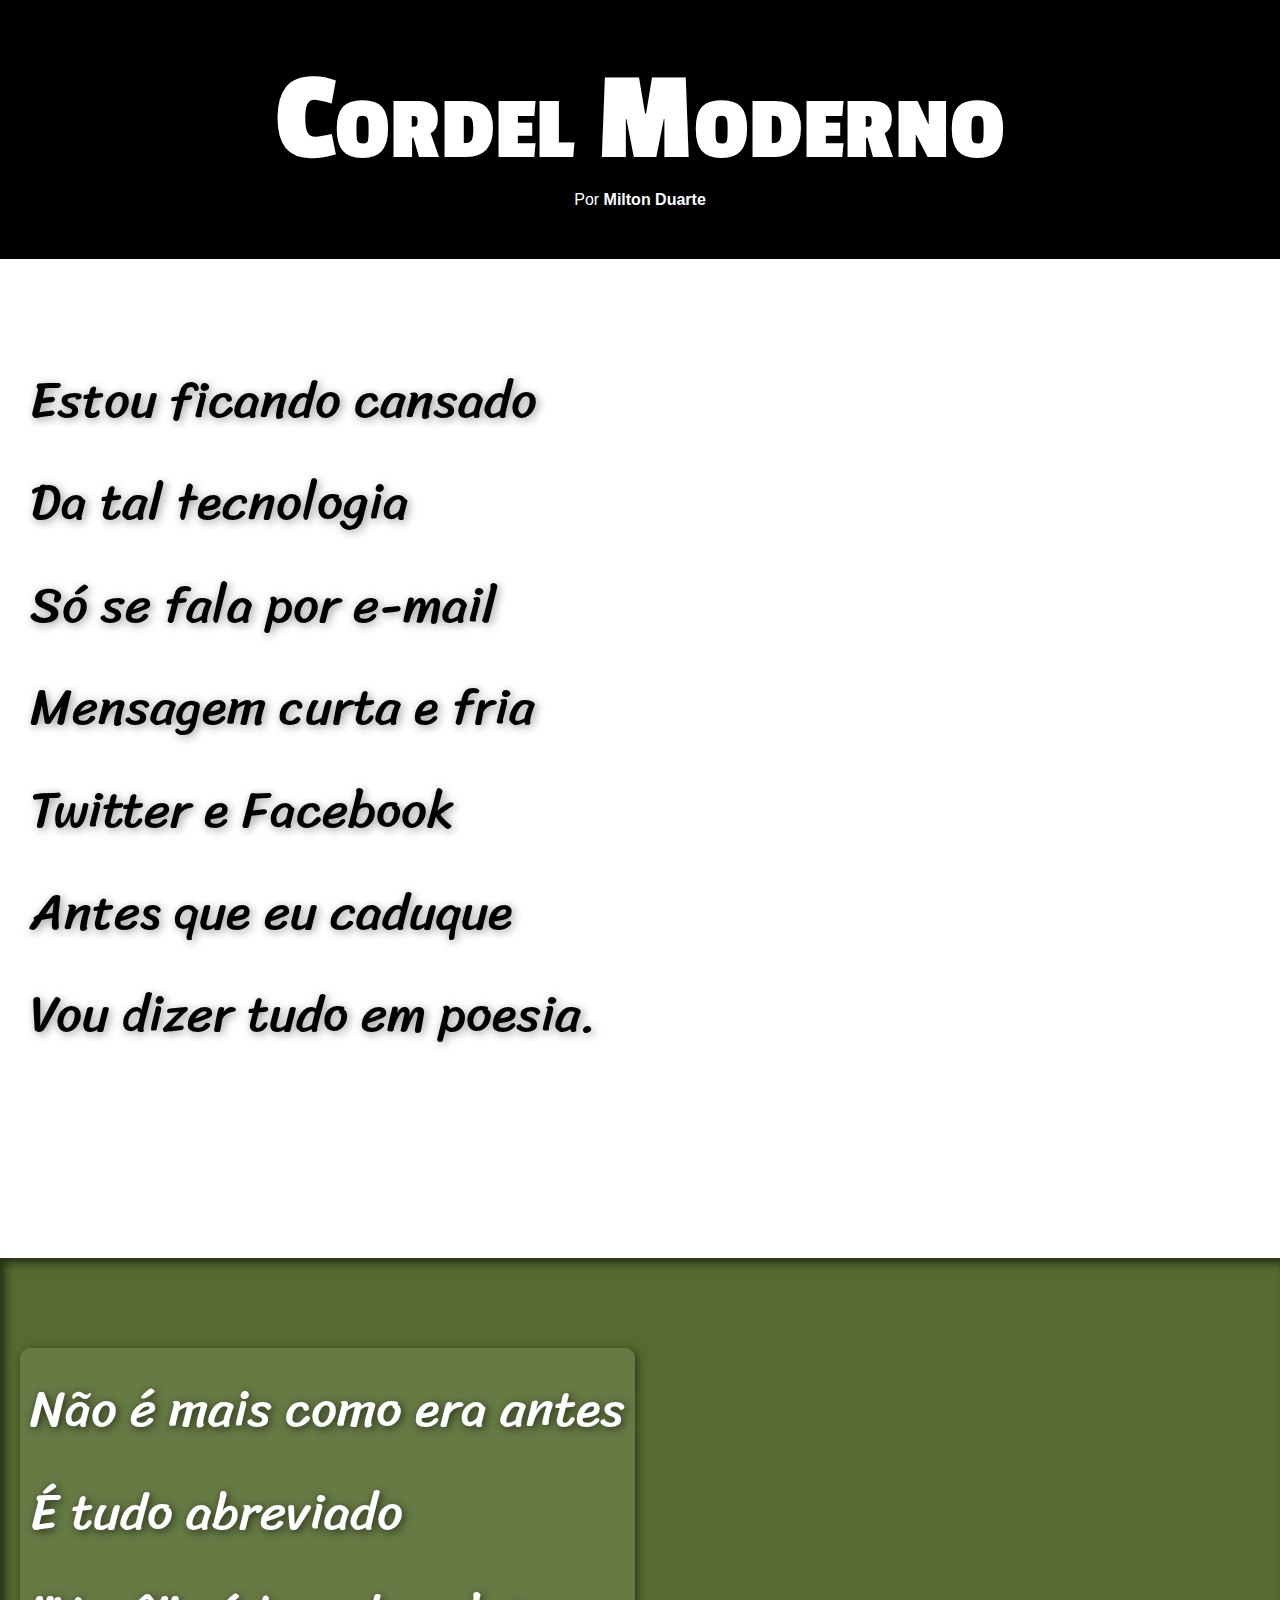
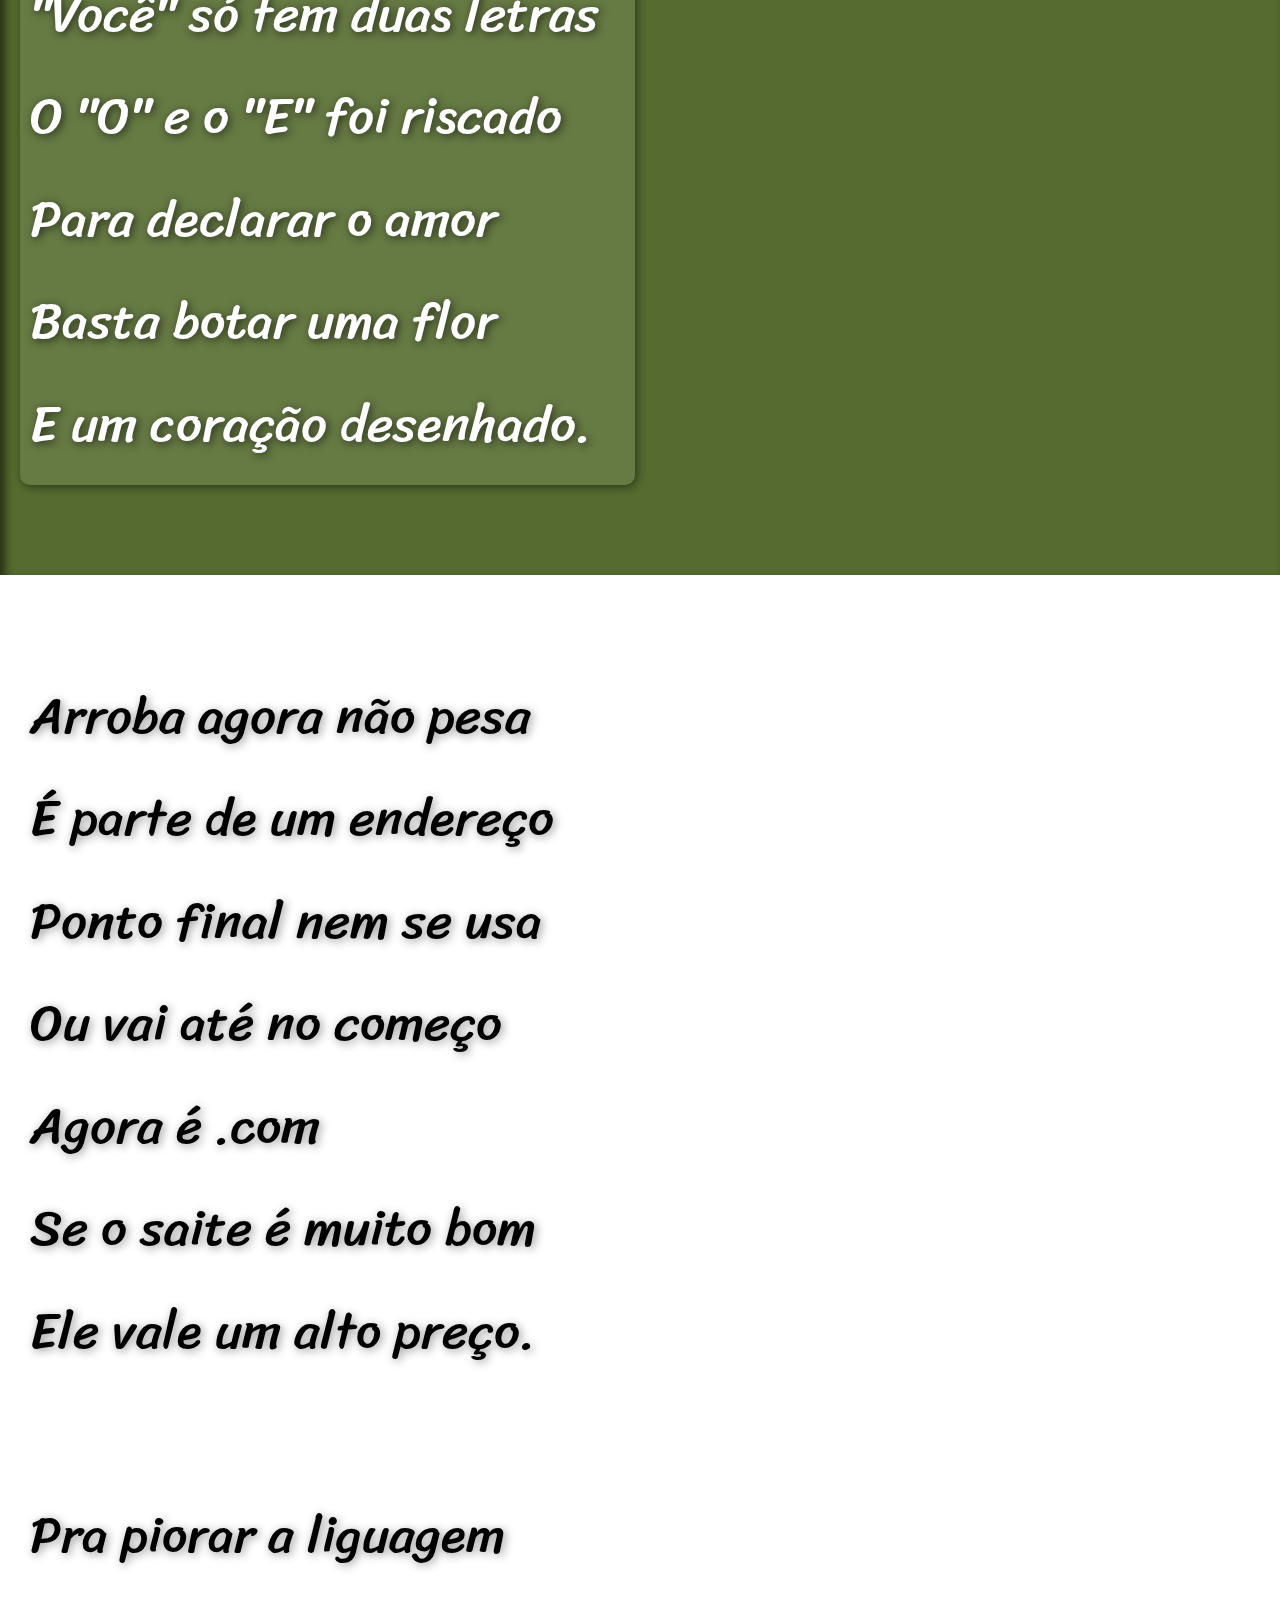
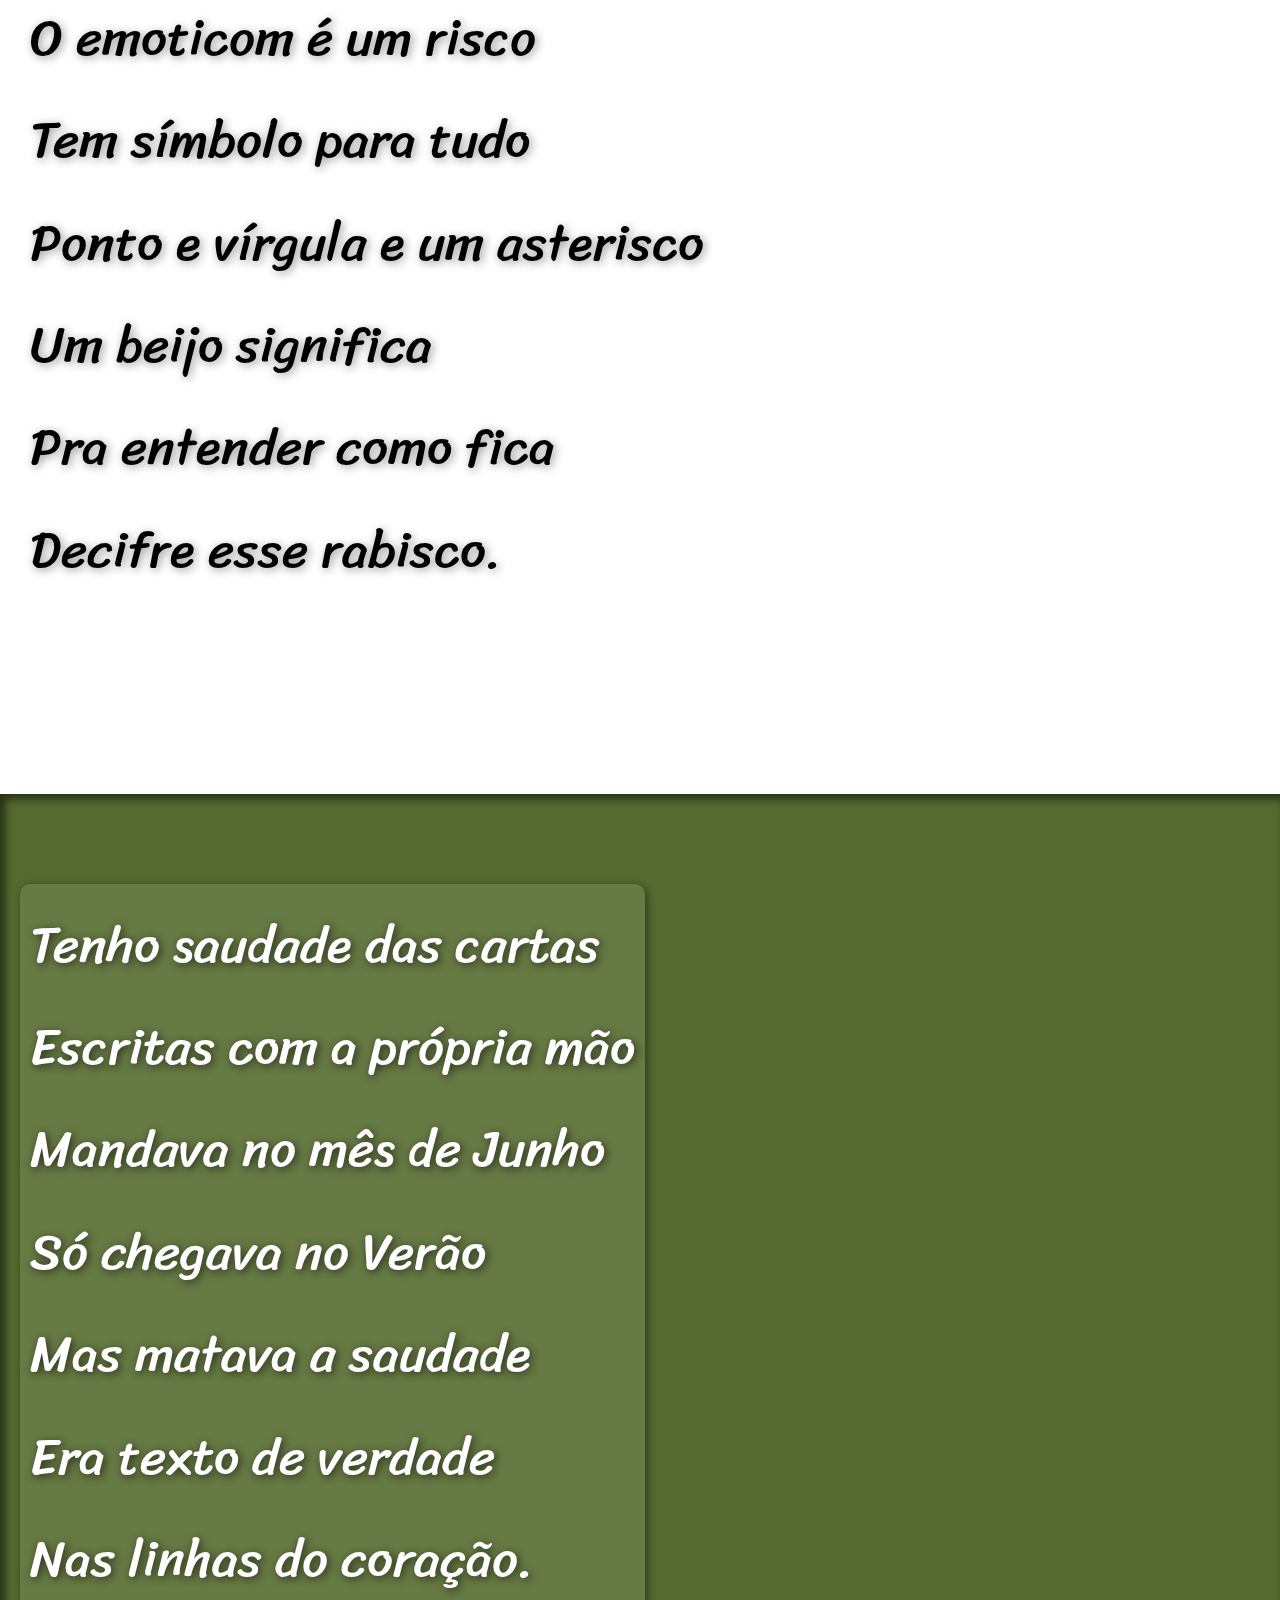
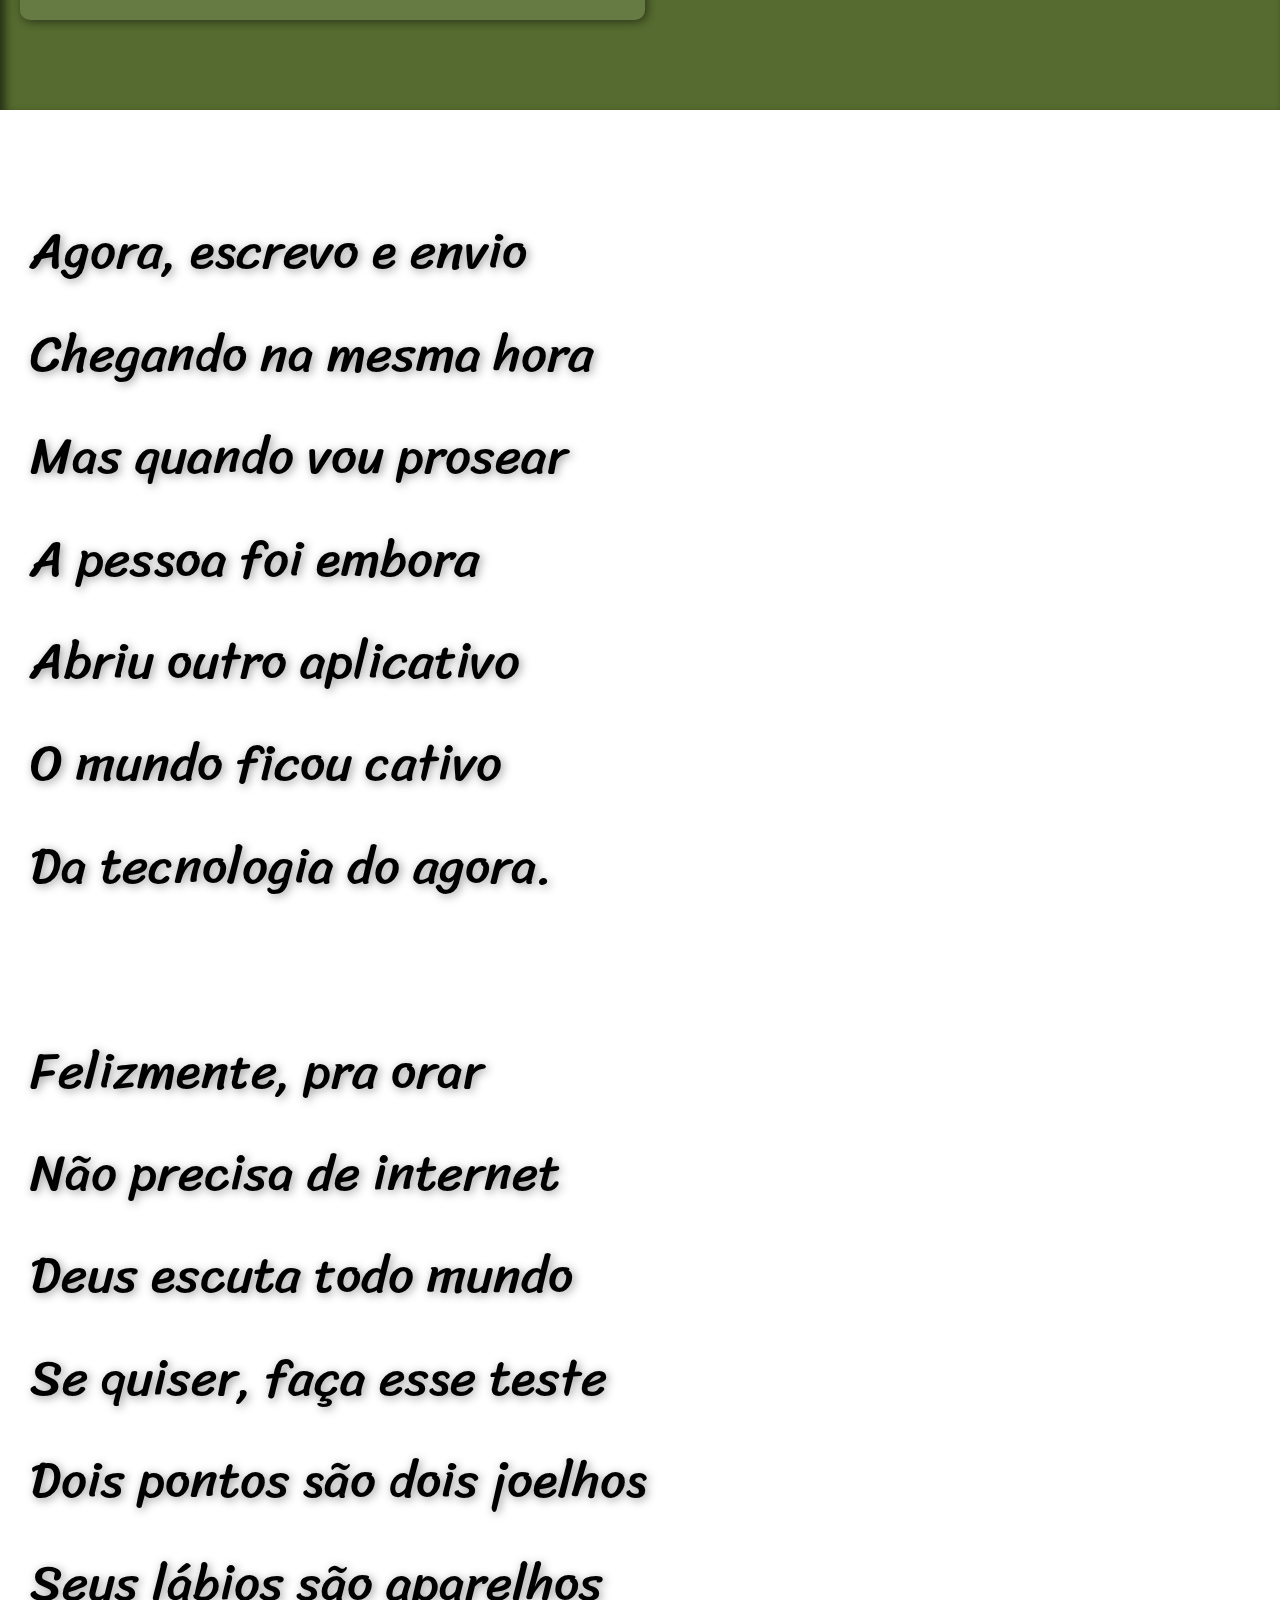
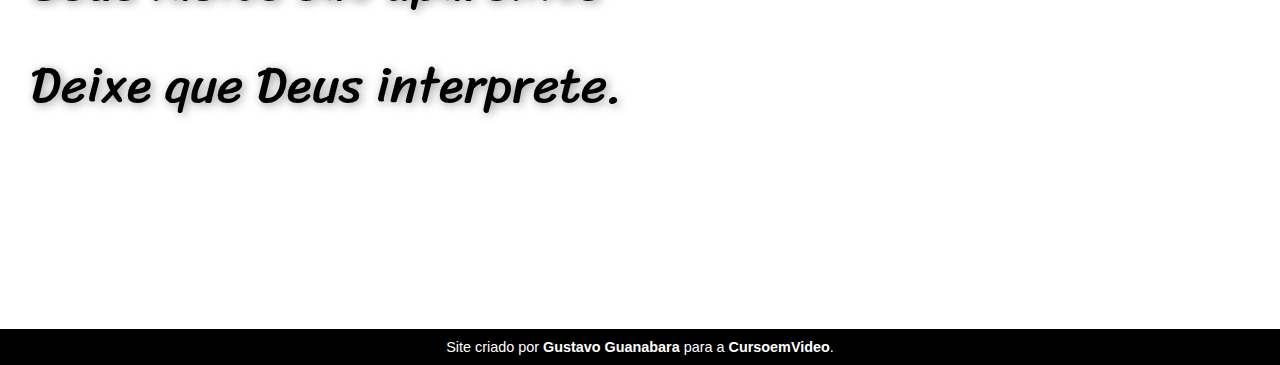
<file: desafios/d012/index.html>
<!DOCTYPE html>
<html lang="pt-br">
<head>
    <meta charset="UTF-8">
    <meta http-equiv="X-UA-Compatible" content="IE=edge">
    <meta name="viewport" content="width=device-width, initial-scale=1.0">
    <title>Cordel Moderno</title>
    <link rel="stylesheet" href="estilo/style.css">
</head>
<body>

    <header>
        <h1>Cordel Moderno</h1>
        <p>Por <a href="https://www.recantodasletras.com.br/poesias/3186743" target="_blank">Milton Duarte</a></p>
    </header>

    <section class="normal">
        <p>
            Estou ficando cansado <br>
            Da tal tecnologia <br>
            Só se fala por e-mail <br>
            Mensagem curta e fria <br>
            Twitter e Facebook <br>
            Antes que eu caduque <br>
            Vou dizer tudo em poesia. <br>
        </p>
    </section>    

    <section class="imagem" id="img01">
        <p>
            Não é mais como era antes <br>
            É tudo abreviado <br>
            "Você" só tem duas letras <br>
            O "O" e o "E" foi riscado <br>
            Para declarar o amor <br>
            Basta botar uma flor <br>
            E um coração desenhado. <br>
        </p>
    </section>  

    <section class="normal">
        <p>
            Arroba agora não pesa <br>
            É parte de um endereço <br>
            Ponto final nem se usa <br>
            Ou vai até no começo <br>
            Agora é .com <br>
            Se o saite é muito bom <br>
            Ele vale um alto preço. <br>
        </p>
        <p>
            Pra piorar a liguagem <br>
            O emoticom é um risco <br>
            Tem símbolo para tudo <br>
            Ponto e vírgula e um asterisco <br>
            Um beijo significa <br>
            Pra entender como fica <br>
            Decifre esse rabisco. <br>
        </p>
    </section>
    <section class="imagem" id="img02">
        <p>
            Tenho saudade das cartas <br>
            Escritas com a própria mão <br>
            Mandava no mês de Junho <br>
            Só chegava no Verão <br>
            Mas matava a saudade <br>
            Era texto de verdade <br>
            Nas linhas do coração. <br>
        </p>
    </section>    
    <section class="normal">
        <p>
            Agora, escrevo e envio <br>
            Chegando na mesma hora <br>
            Mas quando vou prosear <br>
            A pessoa foi embora <br>
            Abriu outro aplicativo <br>
            O mundo ficou cativo <br>
            Da tecnologia do agora. <br>
        </p>
        <p>
            Felizmente, pra orar <br>
            Não precisa de internet <br>
            Deus escuta todo mundo <br>
            Se quiser, faça esse teste <br>
            Dois pontos são dois joelhos <br>
            Seus lábios são aparelhos <br>
            Deixe que Deus interprete. <br>
        </p>
    </section>

    <footer>
        <p>Site criado por <a href="http://gustavoguanabara.github.io" target="_blank">Gustavo Guanabara</a> para a <a href="https://www.youtube.com/c/CursoemV%C3%ADdeo" target="_blank">CursoemVideo</a>.</p> 
    </footer>
    
</body>
</html>
</file>
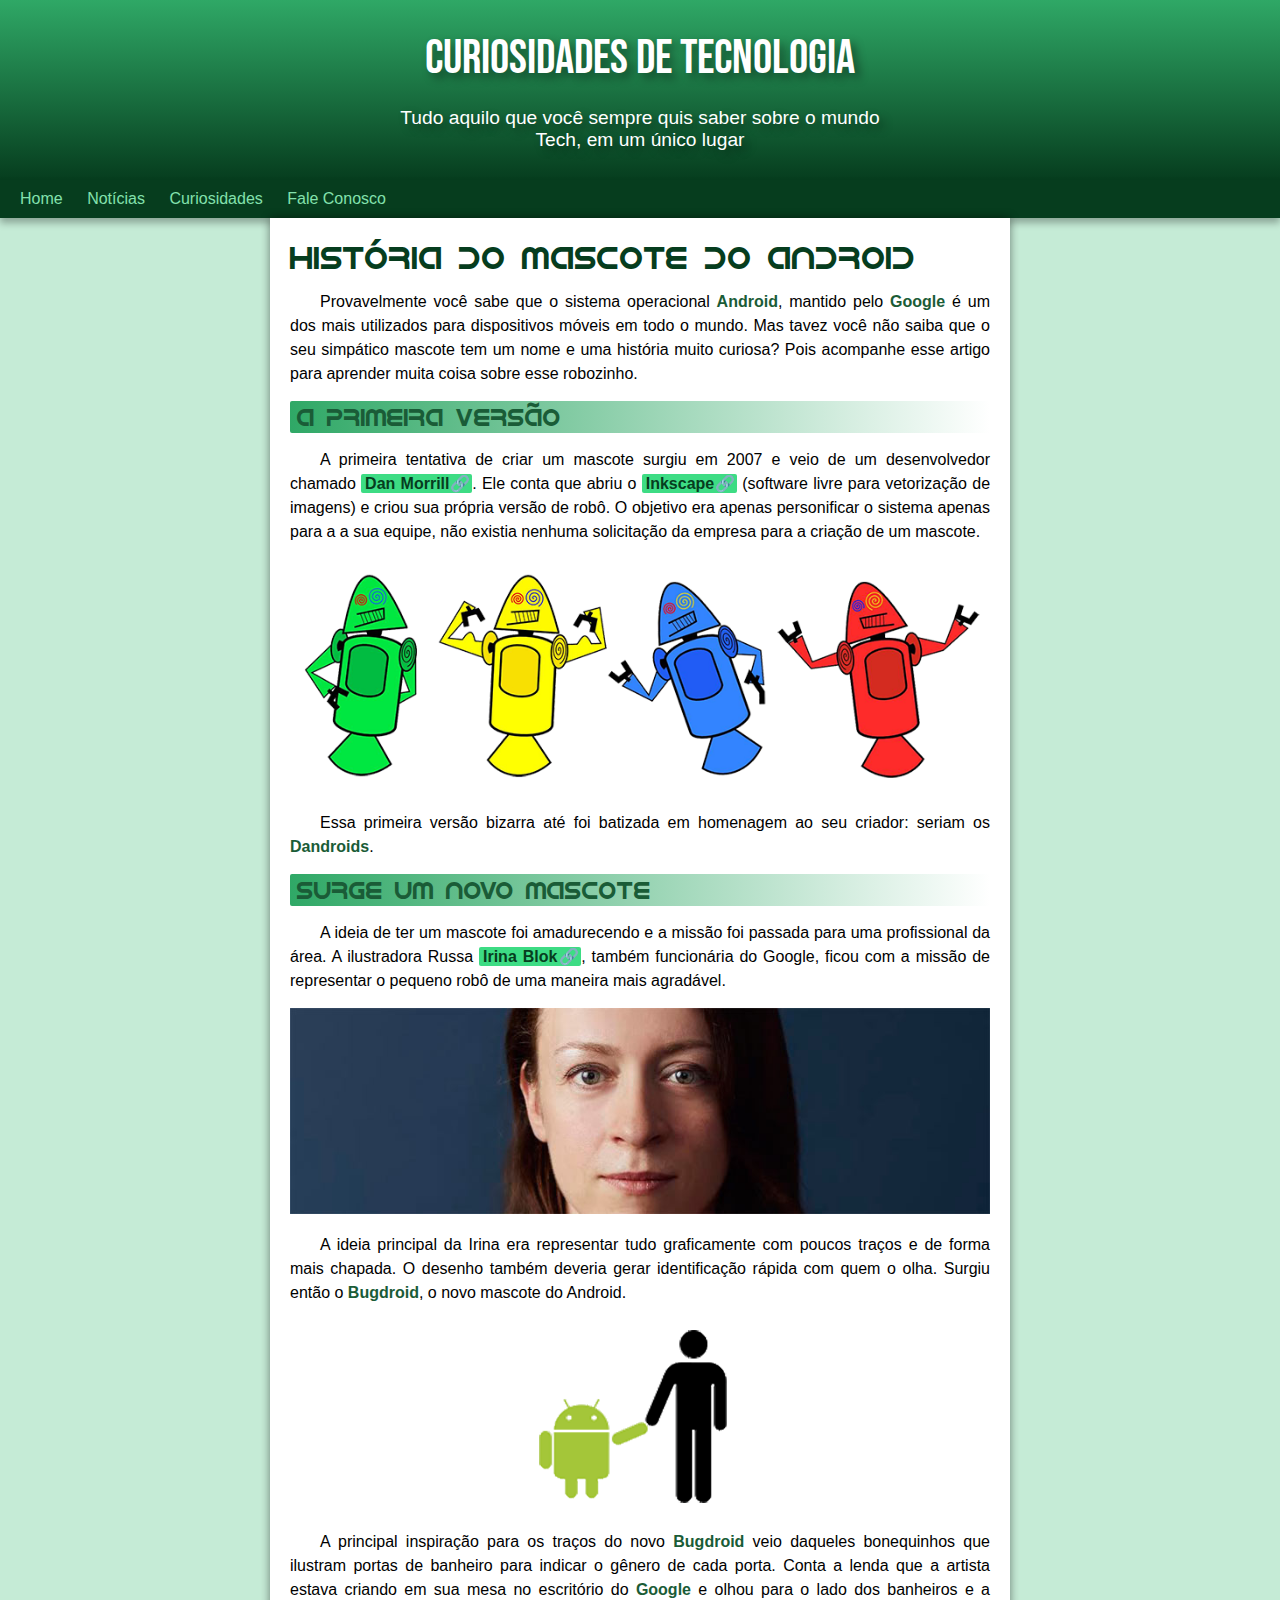
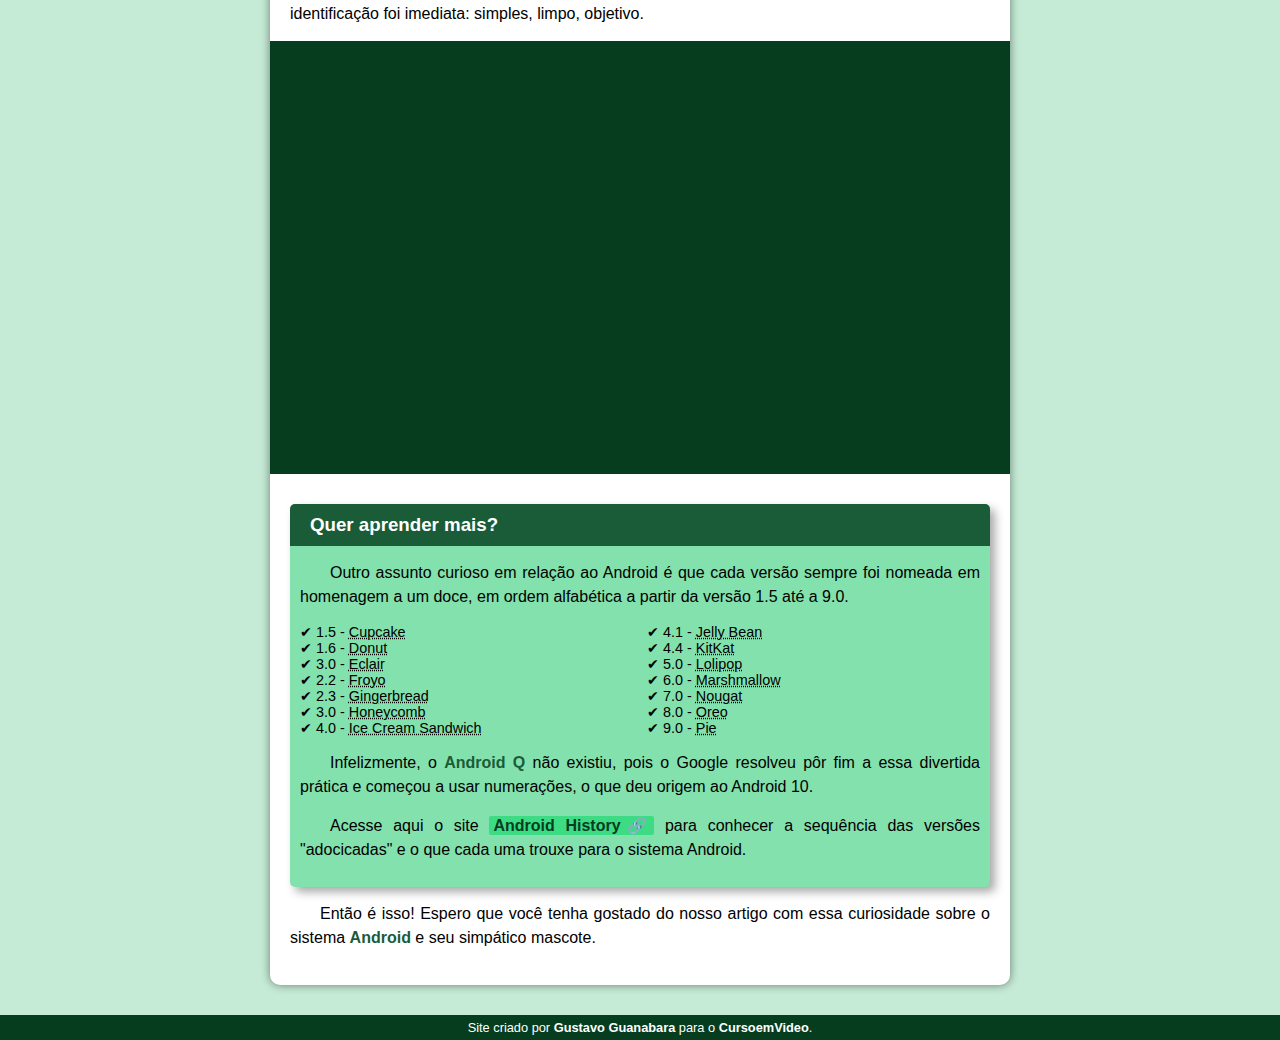
<file: desafios/d010/android.html>
<!DOCTYPE html>
<html lang="pt-br">
<head>
    <meta charset="UTF-8">
    <meta http-equiv="X-UA-Compatible" content="IE=edge">
    <meta name="viewport" content="width=device-width, initial-scale=1.0">
    <title>Como surgiu o mascote do Andorid?</title>
    <link rel="shortcut icon" href="imagens/favicon.ico" type="image/x-icon">
    <link rel="stylesheet" href="style/style.css">
</head>
<body>
    <header>
        <h1>Curiosidades de Tecnologia</h1>
        <p>Tudo aquilo que você sempre quis saber sobre o mundo Tech, em um único lugar</p>
    </header>
    <nav>
        <a href="#">Home</a>
        <a href="#">Notícias</a>
        <a href="#">Curiosidades</a>
        <a href="#">Fale Conosco</a>
    </nav>
    <main>
        <article>
            <h1>História do Mascote do Android</h1>

            <p>Provavelmente você sabe que o sistema operacional <strong>Android</strong>, mantido pelo <strong>Google</strong> é um dos mais utilizados para dispositivos móveis em todo o mundo. Mas tavez você não saiba que o seu simpático mascote tem um nome e uma história muito curiosa? Pois acompanhe esse artigo para aprender muita coisa sobre esse robozinho.</p>

            <h2>A primeira versão</h2>

            <p>A primeira tentativa de criar um mascote surgiu em 2007 e veio de um desenvolvedor chamado <a href="https://androidcommunity.com/dan-morrill-shows-us-the-android-mascot-that-almost-was-20130103/" target="_blank" class="externo">Dan Morrill</a>. Ele conta que abriu o <a href="https://inkscape.org/pt-br/" target="_blank" class="externo">Inkscape</a> (software livre para vetorização de imagens) e criou sua própria versão de robô. O objetivo era apenas personificar o sistema apenas para a a sua equipe, não existia nenhuma solicitação da empresa para a criação de um mascote.</p>

            <picture>
                <source media="(max-width: 550px )" srcset="imagens/dan-droids-pq.png">
                <img src="imagens/dan-droids.png" alt="Primeiro mascote do Android">
            </picture>

            <p>Essa primeira versão bizarra até foi batizada em homenagem ao seu criador: seriam os <strong>Dandroids</strong>.</p>

            <h2>Surge um novo mascote</h2>

            <p>A ideia de ter um mascote foi amadurecendo e a missão foi passada para uma profissional da área. A ilustradora Russa <a href="https://www.irinablok.com/" target="_blank" class="externo">Irina Blok</a>, também funcionária do Google, ficou com a missão de representar o pequeno robô de uma maneira mais agradável.</p>

            <picture>
                <source media="(max-width: 550px)" srcset="imagens/irina-blok-pq.jpg">
                <img src="imagens/irina-blok.jpg" alt="Irina Blok, criadora do Bugdroid">
            </picture>

            <p>A ideia principal da Irina era representar tudo graficamente com poucos traços e de forma mais chapada. O desenho também deveria gerar identificação rápida com quem o olha. Surgiu então o <strong>Bugdroid</strong>, o novo mascote do Android.</p>

            <img src="imagens/bugdroid.png" class="pequena"alt="Bugdroid">

            <p>A principal inspiração para os traços do novo <strong>Bugdroid</strong> veio daqueles bonequinhos que ilustram portas de banheiro para indicar o gênero de cada porta. Conta a lenda que a artista estava criando em sua mesa no escritório do <strong>Google</strong> e olhou para o lado dos banheiros e a identificação foi imediata: simples, limpo, objetivo.</p>

            <div class="video">
                <iframe width="560" height="315" src="https://www.youtube.com/embed/l2UDgpLz20M" title="YouTube video player" frameborder="0" allow="accelerometer; autoplay; clipboard-write; encrypted-media; gyroscope; picture-in-picture" allowfullscreen></iframe>
            </div>
            
            <aside> <!--Conteúdo periférico, não relacionado diretamente ao artigo principal da pagina.-->
                <h3>Quer aprender mais?</h3>
                <p>Outro assunto curioso em relação ao Android é que cada versão sempre foi nomeada em homenagem a um doce, em ordem alfabética a partir da versão 1.5 até a 9.0.</p>
                <ul>
                    <li>1.5 - <abbr title="Bolo de copo">Cupcake</abbr></li>
                    <li>1.6 - <abbr title="Rosquinha">Donut</abbr></li>
                    <li>3.0 - <abbr title="Bomba">Eclair</abbr></li>
                    <li>2.2 - <abbr title="Iogurte Congelado">Froyo</abbr></li>
                    <li>2.3 - <abbr title="Biscoito de Gengibre">Gingerbread</abbr></li>
                    <li>3.0 - <abbr title="Favo de Mel">Honeycomb</abbr></li>
                    <li>4.0 - <abbr title="Sanduíche de Sorvete">Ice Cream Sandwich</abbr></li>
                    <li>4.1 - <abbr title="Jujuba">Jelly Bean</abbr></li>
                    <li>4.4 - <abbr title="KitKat">KitKat</abbr></li>
                    <li>5.0 - <abbr title="Pirulito">Lolipop</abbr></li>
                    <li>6.0 - <abbr title="Marshmallow">Marshmallow</abbr></li>
                    <li>7.0 - <abbr title="Torrone">Nougat</abbr></li>
                    <li>8.0 - <abbr title="Oreo">Oreo</abbr></li>
                    <li>9.0 - <abbr title="Torta">Pie</abbr></li>
                </ul>
                <p>Infelizmente, o <strong>Android Q</strong> não existiu, pois o Google resolveu pôr fim a essa divertida prática e começou a usar numerações, o que deu origem ao Android 10.</p>
                <p>Acesse aqui o site <a href="https://www.android.com/intl/en_uk/" target="_blank" class="externo">Android History</a> para conhecer a sequência das versões "adocicadas" e o que cada uma trouxe para o sistema Android.</p>                
            </aside>
            <p>Então é isso! Espero que você tenha gostado do nosso artigo com essa curiosidade sobre o sistema <strong>Android</strong> e seu simpático mascote.</p>
        </article>
    </main>
    <footer>
        <p>Site criado por <a href="https://gustavoguanabara.github.io/" target="_blank">Gustavo Guanabara</a> para o <a href="https://www.youtube.com/c/CursoemV%C3%ADdeo" target="_blank">CursoemVideo</a>.</p>
    </footer>
    
</body>
</html>
</file>
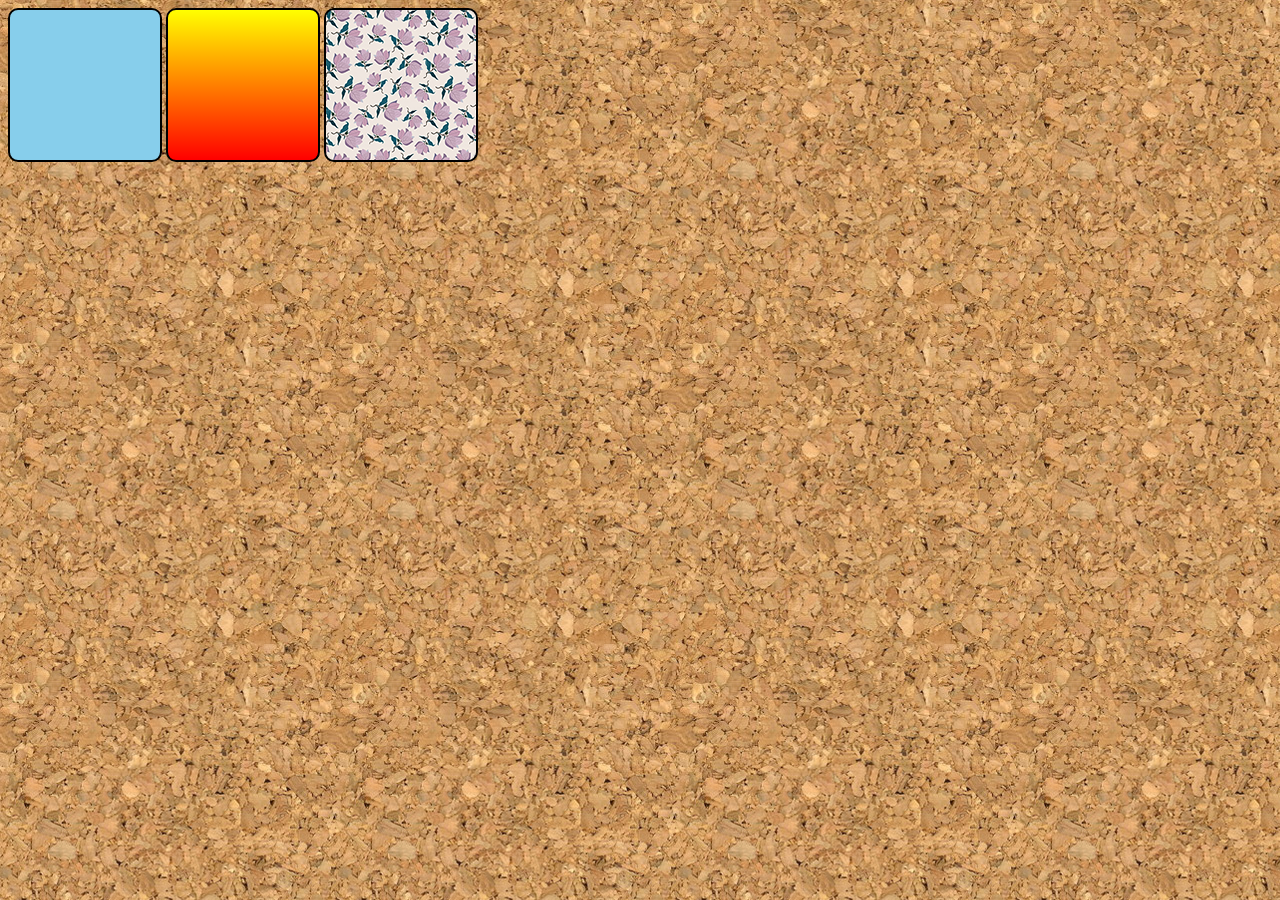
<file: exercicios/ex022/fundo001.html>
<!DOCTYPE html>
<html lang="pt-br">
<head>
    <meta charset="UTF-8">
    <meta http-equiv="X-UA-Compatible" content="IE=edge">
    <meta name="viewport" content="width=device-width, initial-scale=1.0">
    <title>Teste de Imagem de Fundo</title>
    <style>
        body{
            background-image: url(imagens/wallpaper001.jpg)
        }
        div.quadrado{
            display: inline-block;
            border: 2px solid black;
            border-radius: 10px;
            background-color: lightgrey;
            width: 150px;
            height: 150px;
        }
        div#q1{
            background-color: skyblue;
        }
        div#q2{
            background-image: linear-gradient(to bottom, yellow, red);
        }
        div#q3{
            background-image: url('imagens/pattern003.png');
        }

    </style>
</head>
<body>
    <div class="quadrado" id="q1"></div>    
    <div class="quadrado" id="q2"></div>
    <div class="quadrado" id="q3"></div>
    <!-- Modificação apenas para teste do GitHub-->
</body>
</html>
</file>
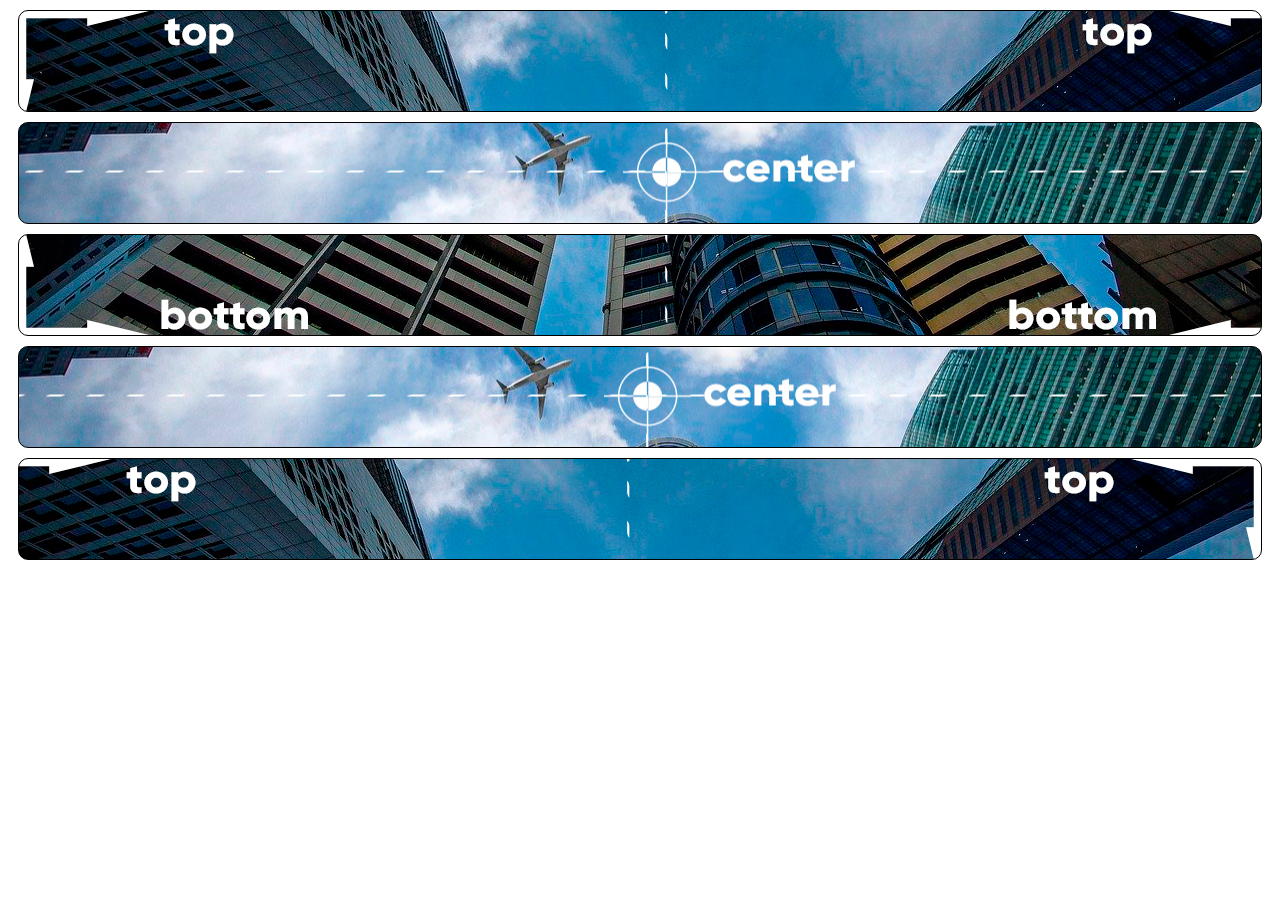
<file: exercicios/ex022/fundo003.html>
<!DOCTYPE html>
<html lang="pt-br">
<head>
    <meta charset="UTF-8">
    <meta http-equiv="X-UA-Compatible" content="IE=edge">
    <meta name="viewport" content="width=device-width, initial-scale=1.0">
    <title>Posição dos Fundos</title>
    <style>
        div.bloco{
            background-image: url(imagens/wallpaper003.jpg);
            height: 100px;
            border: 1px solid black;
            border-radius: 10px;
            margin: 10px;
        }
        div#q1{
            background-position: left top;
        }
        div#q2{
            background-position: left center;
        }
        div#q3{
            background-position: left bottom;
        }
        div#q4{
            background-position: center center;
        }
        div#q5{
            background-position: right top;
        }
    </style>
</head>
<body>
    <div class="bloco" id="q1"></div>
    <div class="bloco" id="q2"></div>
    <div class="bloco" id="q3"></div>
    <div class="bloco" id="q4"></div>
    <div class="bloco" id="q5"></div>
</body>
</html>
</file>
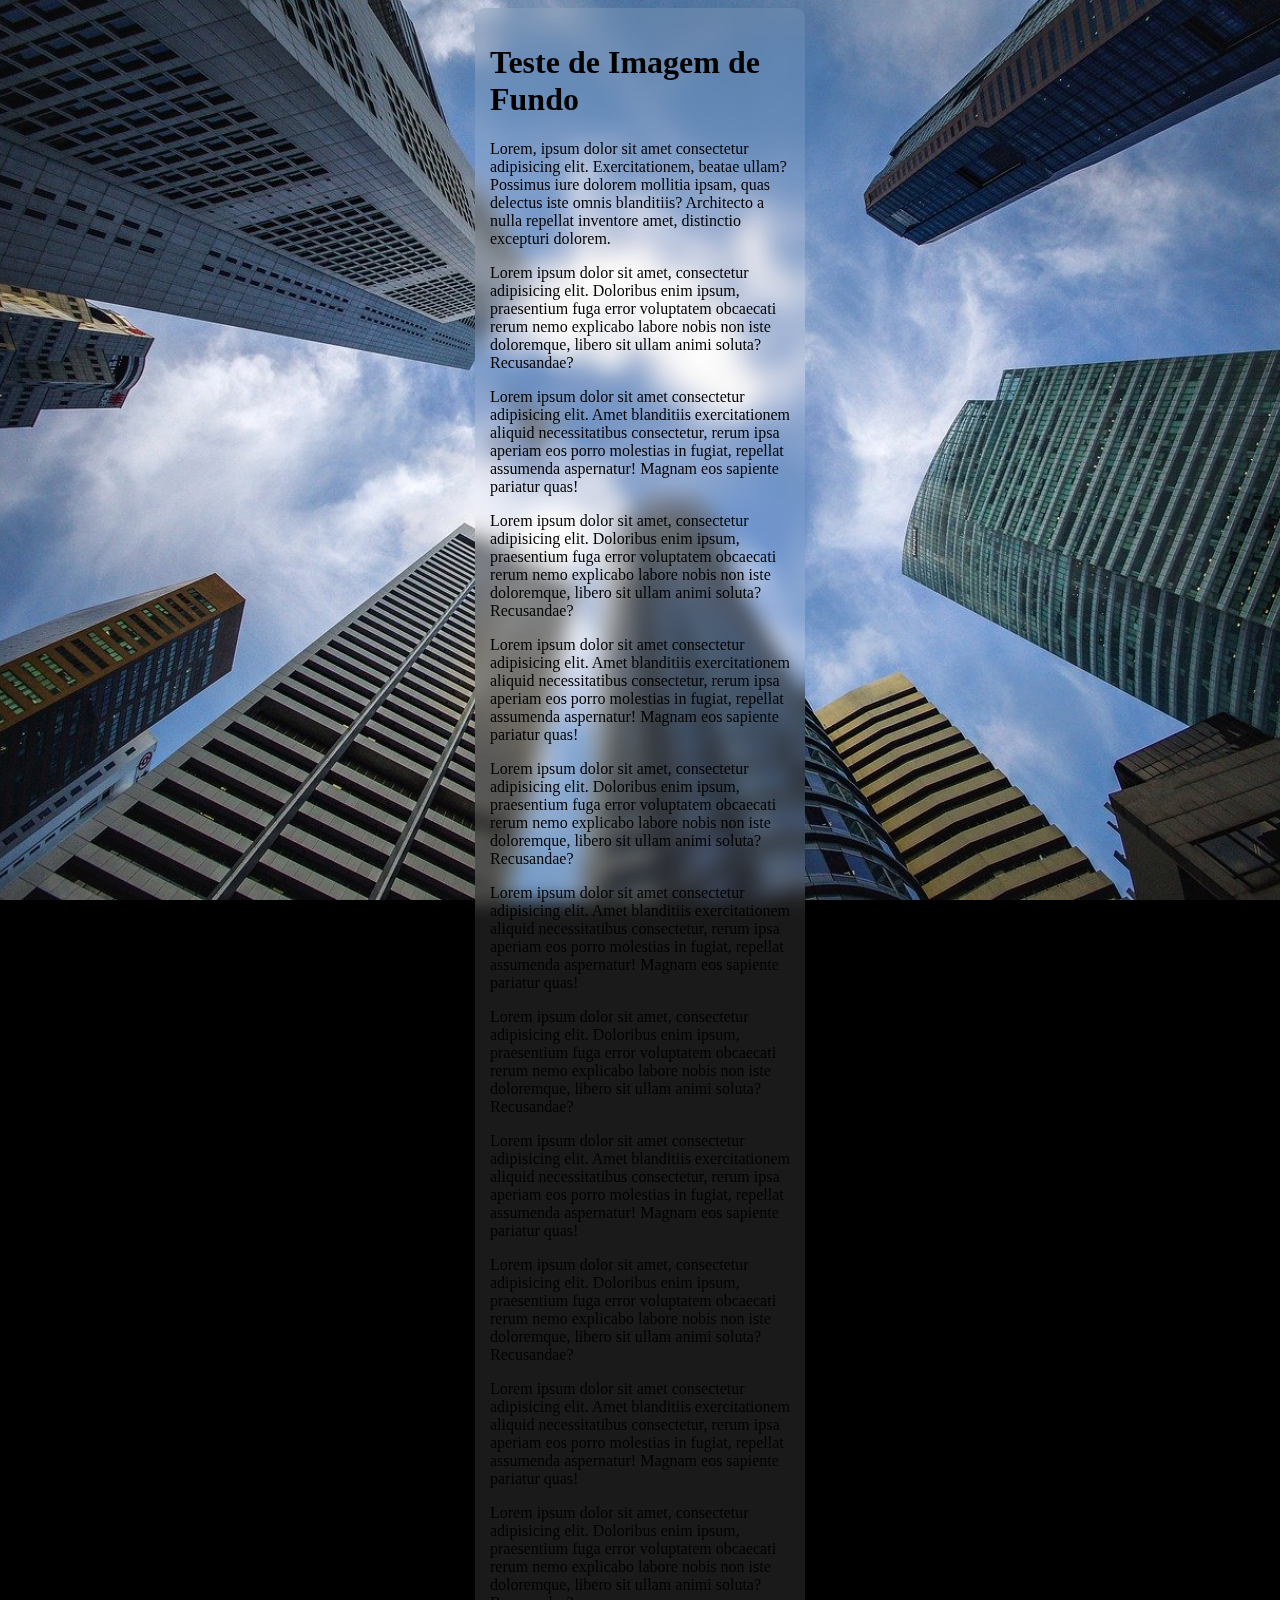
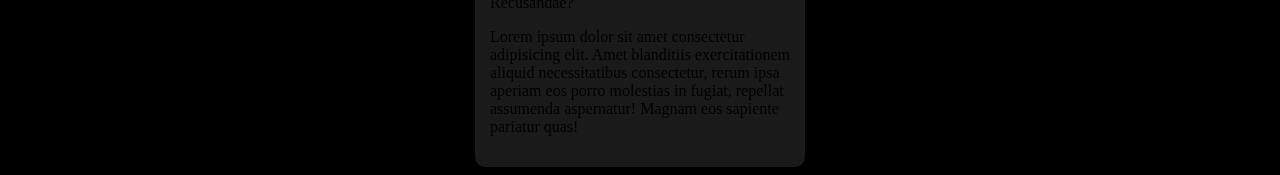
<file: exercicios/ex022/fundo006.html>
<!DOCTYPE html>
<html lang="pt-br">
<head>
    <meta charset="UTF-8">
    <meta http-equiv="X-UA-Compatible" content="IE=edge">
    <meta name="viewport" content="width=device-width, initial-scale=1.0">
    <title>Fundo fixo de tela</title>
    <style>
        body{
            /*background-color: black;
            background-image: url(imagens/wallpaper002.jpg);
            background-position: center center;
            background-repeat: no-repeat;
            background-attachment: fixed;
            background-size: cover;*/

            /*SHorthand - background
             color > image > position > repeat > attachment
            */
            background: black url(imagens/wallpaper002.jpg) center center no-repeat fixed;
            background-size: cover;
        }        
        main{
            color: rgb(0, 0, 0);
            max-width: 300px;
            padding: 15px;
            margin: auto;
            border-radius: 10px;
            background: rgba(255, 255, 255, 0.1);
            backdrop-filter: blur(10px);
            -webkit-backdrop-filter: blur(10px);
            /*background-color: white;
            width: 300px;
            padding: 20px;
            margin: auto;
            border: 2px solid rgb(96, 95, 95);
            border-radius: 15px;*/
        }
    </style>
</head>
<body>
    <main>
        <h1>Teste de Imagem de Fundo</h1>
        <p>Lorem, ipsum dolor sit amet consectetur adipisicing elit. Exercitationem, beatae ullam? Possimus iure dolorem mollitia ipsam, quas delectus iste omnis blanditiis? Architecto a nulla repellat inventore amet, distinctio excepturi dolorem.</p>
        <p>Lorem ipsum dolor sit amet, consectetur adipisicing elit. Doloribus enim ipsum, praesentium fuga error voluptatem obcaecati rerum nemo explicabo labore nobis non iste doloremque, libero sit ullam animi soluta? Recusandae?</p>
        <p>Lorem ipsum dolor sit amet consectetur adipisicing elit. Amet blanditiis exercitationem aliquid necessitatibus consectetur, rerum ipsa aperiam eos porro molestias in fugiat, repellat assumenda aspernatur! Magnam eos sapiente pariatur quas!</p>
        <p>Lorem ipsum dolor sit amet, consectetur adipisicing elit. Doloribus enim ipsum, praesentium fuga error voluptatem obcaecati rerum nemo explicabo labore nobis non iste doloremque, libero sit ullam animi soluta? Recusandae?</p>
        <p>Lorem ipsum dolor sit amet consectetur adipisicing elit. Amet blanditiis exercitationem aliquid necessitatibus consectetur, rerum ipsa aperiam eos porro molestias in fugiat, repellat assumenda aspernatur! Magnam eos sapiente pariatur quas!</p>
        <p>Lorem ipsum dolor sit amet, consectetur adipisicing elit. Doloribus enim ipsum, praesentium fuga error voluptatem obcaecati rerum nemo explicabo labore nobis non iste doloremque, libero sit ullam animi soluta? Recusandae?</p>
        <p>Lorem ipsum dolor sit amet consectetur adipisicing elit. Amet blanditiis exercitationem aliquid necessitatibus consectetur, rerum ipsa aperiam eos porro molestias in fugiat, repellat assumenda aspernatur! Magnam eos sapiente pariatur quas!</p>
        <p>Lorem ipsum dolor sit amet, consectetur adipisicing elit. Doloribus enim ipsum, praesentium fuga error voluptatem obcaecati rerum nemo explicabo labore nobis non iste doloremque, libero sit ullam animi soluta? Recusandae?</p>
        <p>Lorem ipsum dolor sit amet consectetur adipisicing elit. Amet blanditiis exercitationem aliquid necessitatibus consectetur, rerum ipsa aperiam eos porro molestias in fugiat, repellat assumenda aspernatur! Magnam eos sapiente pariatur quas!</p>
        <p>Lorem ipsum dolor sit amet, consectetur adipisicing elit. Doloribus enim ipsum, praesentium fuga error voluptatem obcaecati rerum nemo explicabo labore nobis non iste doloremque, libero sit ullam animi soluta? Recusandae?</p>
        <p>Lorem ipsum dolor sit amet consectetur adipisicing elit. Amet blanditiis exercitationem aliquid necessitatibus consectetur, rerum ipsa aperiam eos porro molestias in fugiat, repellat assumenda aspernatur! Magnam eos sapiente pariatur quas!</p>
        <p>Lorem ipsum dolor sit amet, consectetur adipisicing elit. Doloribus enim ipsum, praesentium fuga error voluptatem obcaecati rerum nemo explicabo labore nobis non iste doloremque, libero sit ullam animi soluta? Recusandae?</p>
        <p>Lorem ipsum dolor sit amet consectetur adipisicing elit. Amet blanditiis exercitationem aliquid necessitatibus consectetur, rerum ipsa aperiam eos porro molestias in fugiat, repellat assumenda aspernatur! Magnam eos sapiente pariatur quas!</p>
    </main>
    
</body>
</html>
</file>
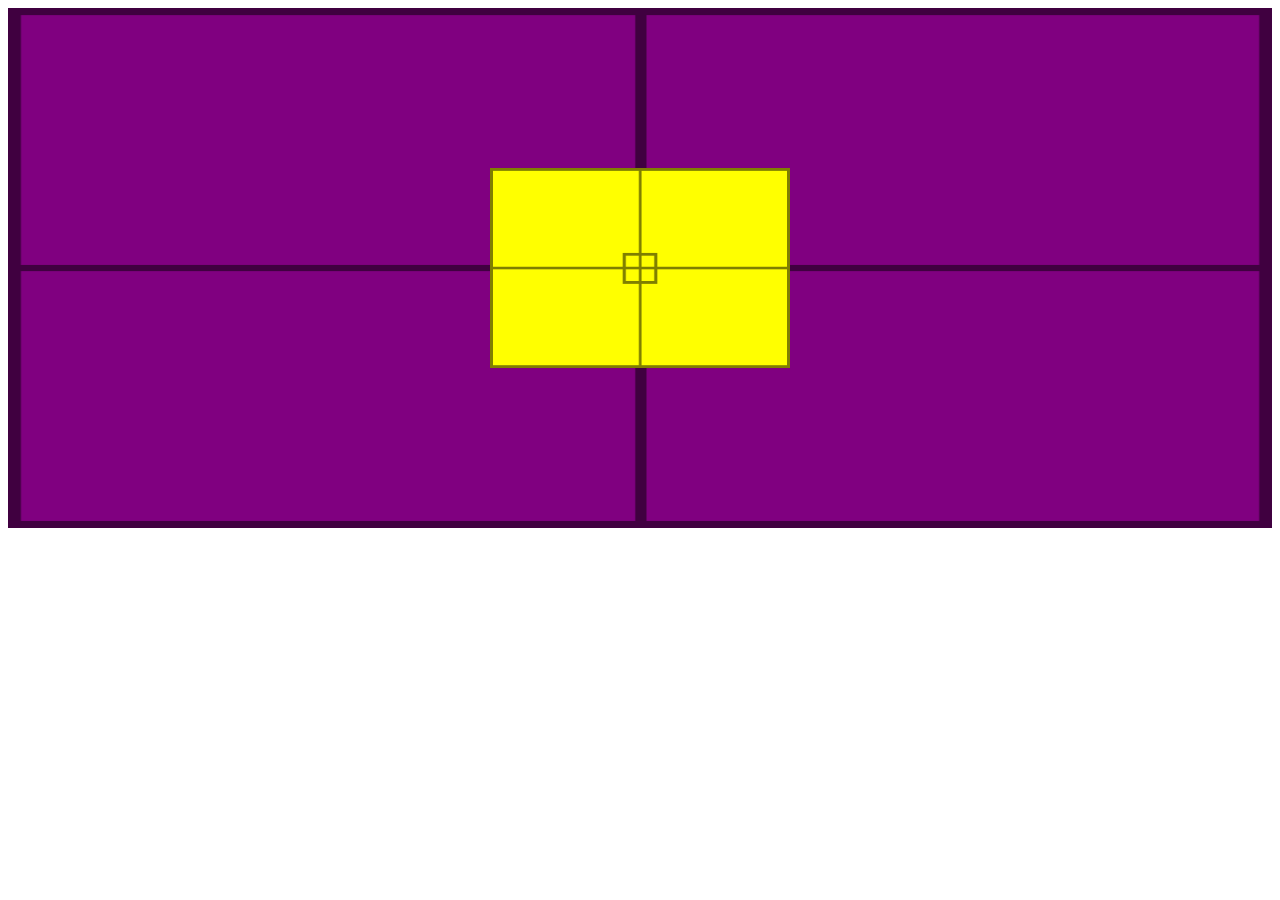
<file: exercicios/ex022/fundo007.html>
<!DOCTYPE html>
<html lang="pt-br">
<head>
    <meta charset="UTF-8">
    <meta http-equiv="X-UA-Compatible" content="IE=edge">
    <meta name="viewport" content="width=device-width, initial-scale=1.0">
    <title>Centralização Vertical de Caixas</title>
    <style>
        #container{
            background-image: url(imagens/target001.png);
            background-size: 100% 100%;
            position: relative;/*apenas para estudo, pois todo posicionamento de uma box no HTML já é relativo*/
            height: 500px;
            padding: 10px;
            background-color: purple;
        }
        #conteudo{
            background-image: url(imagens/target001.png);
            background-size: 100% 100%;
            position: absolute;
                left: 50%;/*Distancia entre a borda da esquerda até o inicio da box (#conteudo) nesse caso*/
                top: 50%;/*Distancia entre a borda de cima/topo até o inicio da box (#conteudo) nesse caso*/

            
            height: 200px;
            width: 300px;
            background-color: yellow;
            transform: translate(-50%, -50%);
            

        }
    </style>
</head>
<body>
    <section id="container">
        <article id="conteudo">

        </article>
    </section>
</body>
</html>
</file>
<file: desafios/d012/estilo/style.css>
@charset "UTF-8";
@import url('https://fonts.googleapis.com/css2?family=Passion+One&family=Sriracha&display=swap');
:root{
    --fonte1: Verdana, Geneva, Tahoma, sans-serif;
    --fonte2: 'Passion One', cursive;
    --fonte3: 'Sriracha', cursive;
}

*{
    margin: 0px;
    padding: 0px;
}
html, body{
    min-height: 100vh;
    background-color: darkgray;
    font-family: var(--fonte1);
}
header{
    background-color: black;
    color: white;
    text-align: center;    
}
header > h1{
    padding-top: 50px;
    /*text-transform: uppercase;*/
    font-variant: small-caps;/*Esse comando deixa todas as letras em maiúsculas, porem a primeiras letra maiores.*/
    font-family: var(--fonte2);
    font-size: 10vw;
}
header > p{
    padding-bottom: 50px;
}
a{
    color: white;
    text-decoration: none;
    font-weight: bolder;
}
a:hover{
    text-decoration: underline;
}
section{
    padding-top: 10vh;
    padding-bottom: 10vh;
    line-height: 2em;
    padding-left: 30px;
    font-family: var(--fonte3);
    font-size: 4vw;
}
section > p{
    padding-bottom: 2em;
}
section.normal{
    background-color: rgb(255, 255, 255);
    color: rgb(0, 0, 0);
    text-shadow: 2px 2px 10px rgba(0, 0, 0, 0.411);
}
section.imagem{
    background-color: darkolivegreen;
    color: rgb(255, 255, 255);
    box-shadow: inset 5px 5px 10px 0px rgba(0, 0, 0, 0.573);
    background-repeat: no-repeat;
    background-size: cover;
    background-position: center center;
    background-attachment: fixed;
    
}
section.imagem  p {
    display: inline-block;
    margin-left: -10px;   
    padding: 10px; 
    border-radius: 10px;
    background: rgba(255, 255, 255, 0.1);
    backdrop-filter: blur(3px);
    -webkit-backdrop-filter: blur(3px);
    text-shadow: 2px 2px 8px rgba(0, 0, 0, 0.612);
    box-shadow: 2px 2px 10px rgba(0, 0, 0, 0.493);
}
section#img01{
    background-image: url(../imagens/background001.jpg);   
}
section#img02{
    background-image: url(../imagens/background002.jpg);    
}
footer{
    background-color: black;
    text-align: center;
    color: white;
    padding: 10px;
    font-family: var(--fonte1);
    font-size: 0.9em;
}
</file>
<file: desafios/d010/style/style.css>
@charset "UTF-8";
@import url('https://fonts.googleapis.com/css2?family=Bebas+Neue&display=swap');
@font-face {
    font-family: 'Android';
    src: url('../fontes/idroid.otf') format('opentype');    
    font-weight: normal;
}

*{ /*Configuração Global.*/
    margin: 0px;
    padding: 0px;
}
:root{ /*Variavel em CSS */
    --cor0: #c5ebd6;
    --cor1: #83e1ad;
    --cor2: #3ddc84;
    --cor3: #2fa866;
    --cor4: #1a5c37;
    --cor5: #063d1e;

    --fonte-padrao: Arial, Verdana, Helvetica, sans-serif;
    --fonte-destaque: 'Bebas Neue', cursive;
    --font-android: 'Android', cursive;
}

body{
    background-color: var(--cor0);
    font-family: var(--fonte-padrao);
}
a.externo::after{
    content: '\1F517';
}
header{
    background-image: linear-gradient(to bottom, var(--cor3), var(--cor5));
    min-height: 150px;
    text-align: center;
    padding-top: 30px;
}
header > h1{
    color: white;
    font-family: var(--fonte-destaque);
    font-size: 3em;
    font-weight: normal;
    margin-bottom: 20px;
    text-shadow: 5px 5px 10px rgba(0, 0, 0, 0.416);
}
header > p{
    color: white;
    font-family: var(--fonte-padrao);
    font-size: 1.2em;
    max-width: 500px;
    margin: auto;
    margin-bottom: 20px;
    padding: 0px 3px 0px 3px;
    text-shadow: 5px 5px 10px rgba(0, 0, 0, 0.416);
}
nav{
    background-color: var(--cor5);
    padding: 10px;
    box-shadow: 0px 5px 7px rgba(0, 0, 0, 0.29);
}
nav > a{
    color: var(--cor1);
    padding: 10px;
    text-decoration: none;  
    transition-duration: 0.3s;  
}
nav > a:hover{
    color: var(--cor5);
    background-color: var(--cor2);
    border-radius: 5px 5px 0px 0px;
}
main{
    margin: auto;
    margin-bottom: 30px;
    border-radius: 0px 0px 10px 10px;
    background-color: white;
    min-width: 300px;
    max-width: 700px;
    padding: 20px;
    box-shadow: 0px 0px 10px rgba(0, 0, 0, 0.47);
}
main p {
    margin: 15px 0px;
    text-align: justify;
    text-indent: 30px;
    line-height: 1.5em;
}
main strong{
    color: var(--cor4);
    font-weight: bold;    
}
main a{
    text-decoration: none;
    font-weight: bold;
    color: var(--cor5);
    background-color: var(--cor2);
    padding: 1px 1px 1px 4px;
    border-radius: 2px;
}
main a:hover{
    text-decoration: underline;
    color: var(--cor4);
}
main h1{
    color: var(--cor5);
    font-family: var(--font-android);
    font-weight: normal;
    font-size: 2em;
}
main h2{
    color: var(--cor4);
    font-family: var(--font-android);
    font-weight: normal;
    background-image: linear-gradient(to right, var(--cor3), transparent);
    padding: 2px 7px;
    border-radius: 2px 0px 0px 2px;
}
main img{
    width: 100%;
}
main img.pequena{
    max-width: 300px;
    display: block;
    margin: auto;
}
.video{
    background-color: var(--cor5);
    margin: 0px -20px 30px -20px;
    padding: 20px;
    padding-bottom: 59%;
    position: relative;
}
.video > iframe{
    position: absolute;
    top: 5%;
    left: 5%;
    width: 90%;
    height: 90%;

}
aside{
    background-color: var(--cor1);
    padding: 10px;
    border-radius: 5px;
    box-shadow: 5px 5px 10px rgba(0, 0, 0, 0.342);
}
aside > h3{
    text-indent: 10px;
    background-color: var(--cor4);
    color: white;
    padding: 10px;
    margin: -10px -10px 0px -10px;
    border-radius: 5px 5px 0px 0px;
}
aside > ul{
    list-style-type: '\2714\00A0';/*"00A0" é o espaço entre o check e o texto, não compatível com todos os navegadores.*/
    list-style-position: inside;
    columns: 2;
    font-size: 0.9em;    
}
footer{
    background-color: var(--cor5);
    color: white;
    text-align: center;
    padding: 5px;
    font-size: 0.8em;
}
footer a{
    color: white;
    text-decoration: none;
    font-weight: bold;
}
footer a:hover{
    text-decoration: underline;
    color: var(--cor1);
}
</file>
